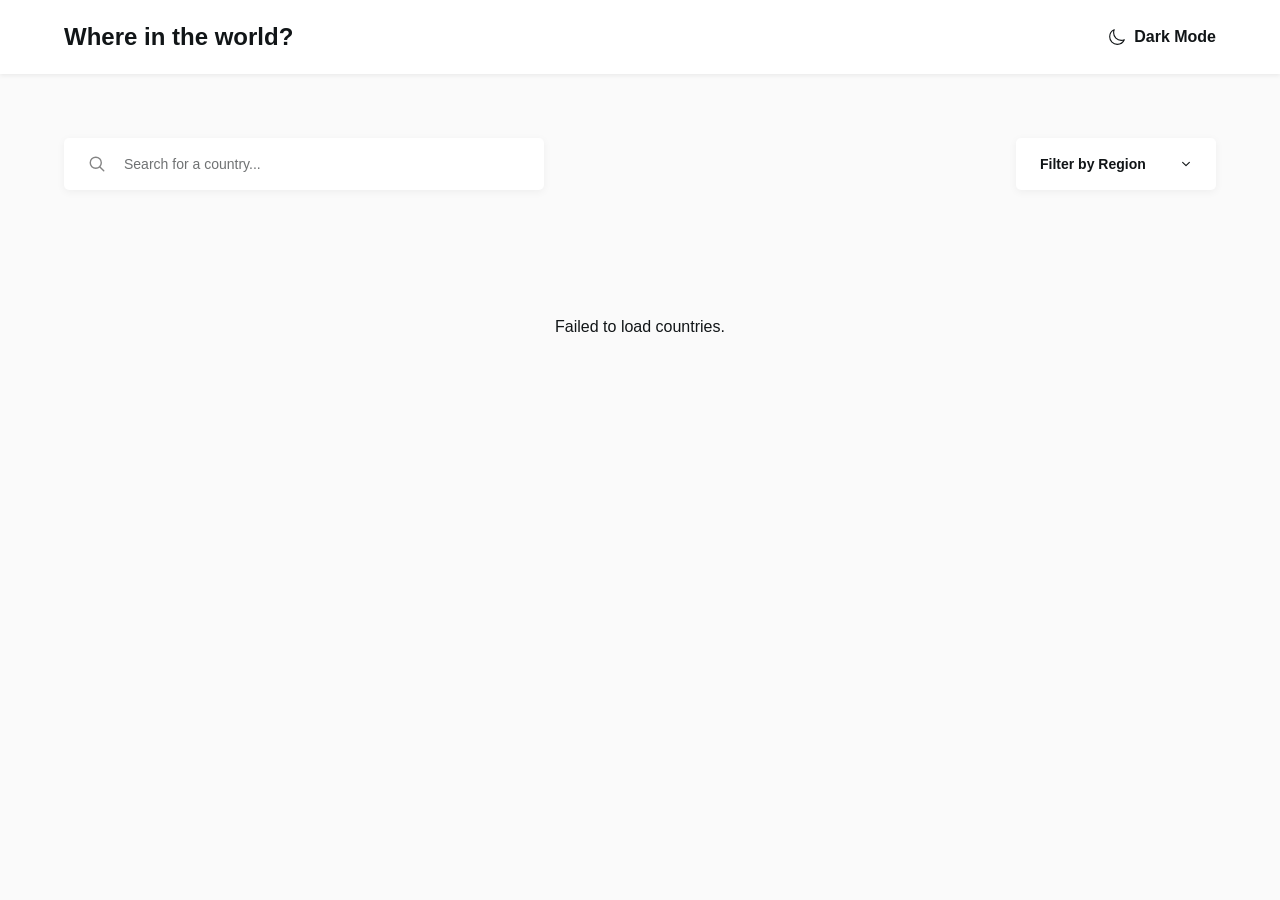
<file: index.html>
<!doctype html>
<html lang="en">
  <head>
    <meta charset="UTF-8" />
    <meta name="viewport" content="width=device-width, initial-scale=1.0" />
    <title>REST Countries API</title>
    <link rel="stylesheet" href="style.css" />
  </head>
  <body>
    <header>
      <div class="header-container">
        <h1>Where in the world?</h1>
        <button id="theme-toggle">
          <svg
            xmlns="http://www.w3.org/2000/svg"
            viewBox="0 0 512 512"
            class="theme-icon moon-icon"
          >
            <path
              d="M160 136c0-30.62 4.51-61.61 16-88C99.57 81.27 48 159.32 48 248c0 119.29 96.71 216 216 216 88.68 0 166.73-51.57 200-128-26.39 11.49-57.38 16-88 16-119.29 0-216-96.71-216-216z"
              fill="none"
              stroke="currentColor"
              stroke-linecap="round"
              stroke-linejoin="round"
              stroke-width="32"
            />
          </svg>
          <svg
            xmlns="http://www.w3.org/2000/svg"
            viewBox="0 0 512 512"
            class="theme-icon sun-icon"
          >
            <path
              fill="none"
              stroke="currentColor"
              stroke-linecap="round"
              stroke-miterlimit="10"
              stroke-width="32"
              d="M256 48v48M256 416v48M416 256h48M48 256h48M369.44 142.56l-33.94 33.94M176.5 335.5l-33.94 33.94M403.38 403.38l-33.94-33.94M142.56 142.56l-33.94-33.94"
            />
            <circle
              cx="256"
              cy="256"
              r="80"
              fill="none"
              stroke="currentColor"
              stroke-linecap="round"
              stroke-miterlimit="10"
              stroke-width="32"
            />
          </svg>

          <span>Dark Mode</span>
        </button>
      </div>
    </header>

    <main>
      <div id="main-view">
        <div class="controls-container">
          <div class="search-wrapper">
            <input
              type="text"
              id="search-input"
              placeholder="Search for a country..."
            />
          </div>
          <div class="custom-select-wrapper">
            <div class="custom-select-trigger">
              <span>Filter by Region</span>
              <svg
                xmlns="http://www.w3.org/2000/svg"
                viewBox="0 0 512 512"
                class="select-arrow"
              >
                <path
                  d="m112 184 144 144 144-144"
                  fill="none"
                  stroke="currentColor"
                  stroke-linecap="round"
                  stroke-linejoin="round"
                  stroke-width="48px"
                />
              </svg>
            </div>
            <div class="custom-options">
              <span class="custom-option" data-value="">All Regions</span>
              <span class="custom-option" data-value="africa">Africa</span>
              <span class="custom-option" data-value="americas">Americas</span>
              <span class="custom-option" data-value="asia">Asia</span>
              <span class="custom-option" data-value="europe">Europe</span>
              <span class="custom-option" data-value="oceania">Oceania</span>
            </div>
          </div>
        </div>
        <div id="countries-grid" class="countries-grid"></div>
      </div>
      <div id="detail-view" class="detail-view hidden"></div>
    </main>
    <script src="app.js"></script>
  </body>
</html>
</file>
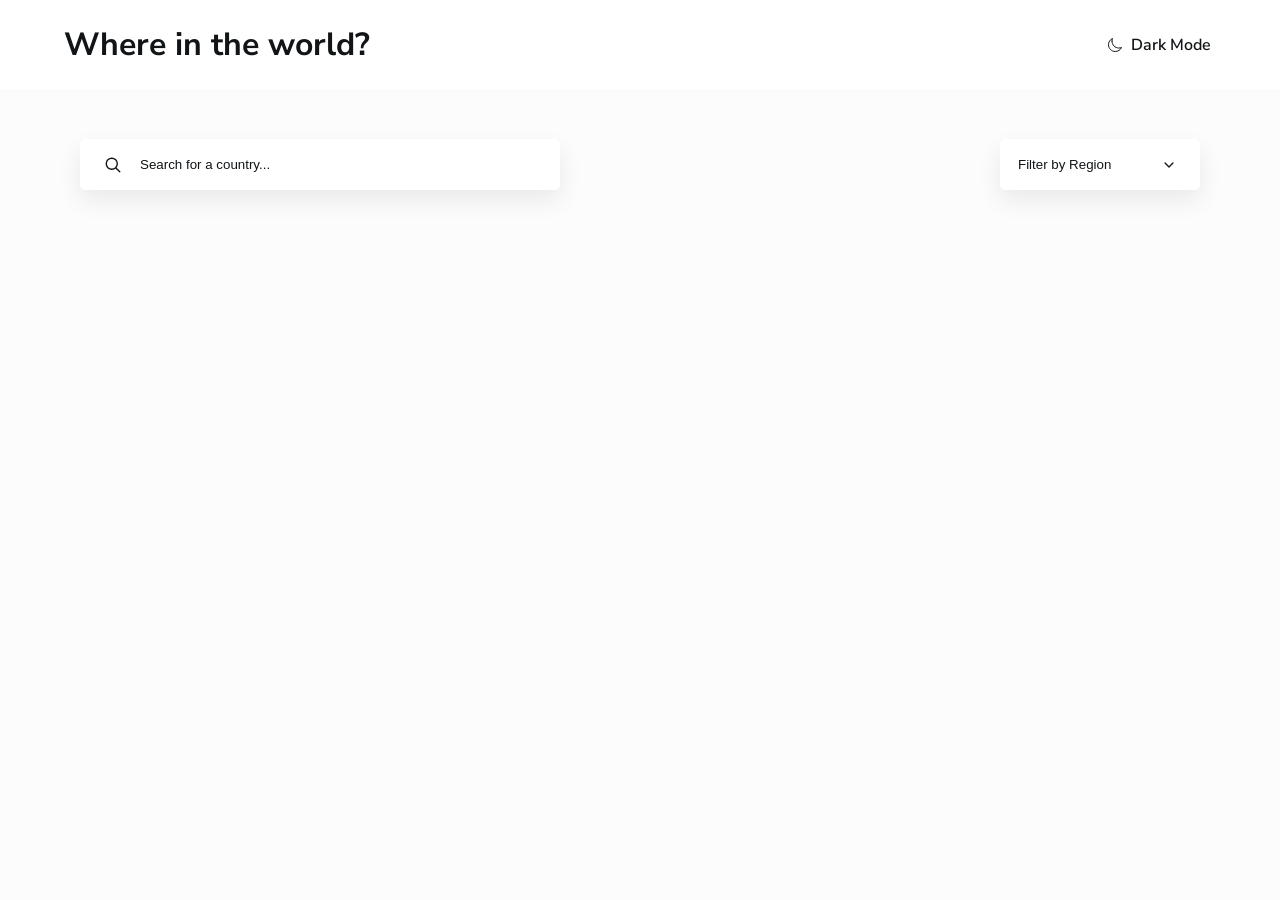
<file: myOldWork/index.html>
<!doctype html>
<html lang="en">
  <head>
    <meta charset="UTF-8" />
    <meta name="viewport" content="width=device-width, initial-scale=1.0" />
    <title>Document</title>
    <link rel="stylesheet" href="style.css" />
    <script src="app.js" defer></script>
  </head>
  <body>
    <header>
      <h1>Where in the world?</h1>
      <button>
        <svg
          xmlns="http://www.w3.org/2000/svg"
          viewBox="0 0 512 512"
          class="ionicon"
        >
          <path
            d="M160 136c0-30.62 4.51-61.61 16-88C99.57 81.27 48 159.32 48 248c0 119.29 96.71 216 216 216 88.68 0 166.73-51.57 200-128-26.39 11.49-57.38 16-88 16-119.29 0-216-96.71-216-216"
            fill="none"
            stroke="currentColor"
            stroke-linecap="round"
            stroke-linejoin="round"
            stroke-width="32px"
          /></svg>Dark Mode
      </button>
    </header>
    <nav>
      <input type="text" placeholder="Search for a country..." id="input" />
      <select name="" id="select">
        <option value="" selected disabled hidden>Filter by Region</option>
        <option value="">All Regions</option>
        <option value="africa">Africa</option>
        <option value="americas">Americas</option>
        <option value="asia">Asia</option>
        <option value="europe">Europe</option>
        <option value="oceania">Oceania</option>
      </select>
    </nav>
    <main class="countries-grid"></main>
  </body>
</html>
</file>
<file: style.css>
:root {
    --background-color: hsl(0, 0%, 98%);
    --text-color: hsl(200, 15%, 8%);
    --elements-color: hsl(0, 0%, 100%);
}

body.dark-theme {
    --background-color: hsl(207, 26%, 17%);
    --text-color: hsl(0, 0%, 100%);
    --elements-color: hsl(209, 23%, 22%);
}

* {
    box-sizing: border-box;
    margin: 0;
    padding: 0;
}

body {
    font-family: 'Nunito Sans', sans-serif;
    background-color: var(--background-color);
    color: var(--text-color);
    transition: background-color 0.3s ease, color 0.3s ease;
}

header {
    background-color: var(--elements-color);
    box-shadow: 0 2px 4px rgba(0, 0, 0, 0.06);
    transition: background-color 0.3s ease;
}

.header-container {
    padding: 23px min(5vw, 80px);
    background-color: var(--elements-color);
    display: grid;
    grid-template-columns: repeat(auto-fit, minmax(200px, 480px));
    justify-content: space-between;
    gap: 20px;
}

.header-container>*:last-child {
    margin-left: auto;
}

header h1 {
    font-size: 24px;
    font-weight: 800;
}

header button {
    display: flex;
    align-items: center;
    gap: 8px;
    background: none;
    border: none;
    color: var(--text-color);
    font-size: 16px;
    font-weight: 600;
    cursor: pointer;
    transition: color 0.3s ease;
}

.theme-icon {
    width: 18px;
    height: 18px;
}

.sun-icon {
    display: none;
}

.moon-icon {
    display: block;
}

body.dark-theme .moon-icon {
    display: none;
}

body.dark-theme .sun-icon {
    display: block;
}

.controls-container {
    max-width: 1440px;
    margin: 0 auto;
    padding: min(5vw, 80px);
    display: flex;
    justify-content: space-between;
    align-items: center;
    flex-wrap: wrap;
    gap: 40px;
}

.search-wrapper {
    width: 480px;
    position: relative;
}

#search-input {
    width: 100%;
    padding: 18px 18px 18px 60px;
    background-color: var(--elements-color);
    color: var(--text-color);
    border: none;
    border-radius: 5px;
    box-shadow: 0 2px 9px rgba(0, 0, 0, 0.05);
    font-size: 14px;
    outline: none;
    transition: background-color 0.3s ease, color 0.3s ease, background-image 0.3s ease;
    background-repeat: no-repeat;
    background-position: left 24px center;
    background-size: 18px;
    background-image: url("data:image/svg+xml;utf8,<svg xmlns='http://www.w3.org/2000/svg' viewBox='0 0 512 512'><path d='M221.09 64a157.09 157.09 0 10157.09 157.09A157.1 157.1 0 00221.09 64z' fill='none' stroke='%23848484' stroke-miterlimit='10' stroke-width='40'/><path fill='none' stroke='%23848484' stroke-linecap='round' stroke-miterlimit='10' stroke-width='40' d='M338.29 338.29L448 448'/></svg>");
}

body.dark-theme #search-input {
    background-image: url("data:image/svg+xml;utf8,<svg xmlns='http://www.w3.org/2000/svg' viewBox='0 0 512 512'><path d='M221.09 64a157.09 157.09 0 10157.09 157.09A157.1 157.1 0 00221.09 64z' fill='none' stroke='%23ffffff' stroke-miterlimit='10' stroke-width='40'/><path fill='none' stroke='%23ffffff' stroke-linecap='round' stroke-miterlimit='10' stroke-width='40' d='M338.29 338.29L448 448'/></svg>");
}

#search-input::placeholder {
    color: var(--text-color);
    opacity: 0.6;
}

.custom-select-wrapper {
    position: relative;
    width: 200px;
    user-select: none;
}

.custom-select-trigger {
    display: flex;
    align-items: center;
    justify-content: space-between;
    padding: 18px 24px;
    background-color: var(--elements-color);
    color: var(--text-color);
    border-radius: 5px;
    box-shadow: 0 2px 9px rgba(0, 0, 0, 0.05);
    cursor: pointer;
    font-size: 14px;
    font-weight: 600;
    transition: background-color 0.3s ease, color 0.3s ease;
}

.select-arrow {
    width: 12px;
    height: 12px;
    transition: transform 0.3s ease;
}

.custom-select-wrapper.open .select-arrow {
    transform: rotate(180deg);
}

.custom-options {
    position: absolute;
    top: calc(100% + 8px);
    left: 0;
    right: 0;
    background-color: var(--elements-color);
    border-radius: 5px;
    box-shadow: 0 2px 9px rgba(0, 0, 0, 0.05);
    display: none;
    z-index: 10;
    padding: 8px 0;
    transition: background-color 0.3s ease;
}

.custom-select-wrapper.open .custom-options {
    display: block;
}

.custom-option {
    display: block;
    padding: 10px 24px;
    color: var(--text-color);
    font-size: 14px;
    cursor: pointer;
    transition: background-color 0.2s ease;
}

.custom-option:hover {
    background-color: rgba(0, 0, 0, 0.05);
}

body.dark-theme .custom-option:hover {
    background-color: rgba(255, 255, 255, 0.05);
}

.countries-grid {
    max-width: 1440px;
    margin: 0 auto;
    padding: min(5vw, 80px);
    display: grid;
    grid-template-columns: repeat(auto-fill, minmax(260px, 1fr));
    gap: 75px;
}

.country-card {
    background-color: var(--elements-color);
    border-radius: 5px;
    box-shadow: 0 2px 9px rgba(0, 0, 0, 0.05);
    overflow: hidden;
    transition: background-color 0.3s ease, transform 0.2s ease;
    cursor: pointer;
}

.country-card:hover {
    transform: translateY(-5px);
}

.country-card img {
    width: 100%;
    height: 160px;
    object-fit: cover;
    display: block;
    border-bottom: 1px solid rgba(0, 0, 0, 0.05);
}

body.dark-theme .country-card img {
    border-bottom: 1px solid rgba(255, 255, 255, 0.05);
}

.country-info {
    padding: 24px 24px 48px 24px;
}

.country-info h2 {
    font-size: 18px;
    font-weight: 800;
    margin-bottom: 16px;
}

.country-info p {
    font-size: 14px;
    margin-bottom: 8px;
}

.country-info p strong {
    font-weight: 600;
}

.hidden {
    display: none !important;
}

.detail-view {
    max-width: 1440px;
    margin: 0 auto;
    /* padding: 48px 80px; */
    padding: min(5vw, 80px);
}

.back-btn {
    display: inline-flex;
    align-items: center;
    gap: 10px;
    padding: 10px 32px;
    background-color: var(--elements-color);
    color: var(--text-color);
    border: none;
    border-radius: 6px;
    box-shadow: 0 0 7px rgba(0, 0, 0, 0.2);
    font-size: 16px;
    font-weight: 600;
    cursor: pointer;
    margin-bottom: 80px;
    transition: background-color 0.3s, color 0.3s;
}

.detail-container {
    display: flex;
    align-items: center;
    gap: 120px;
    flex-wrap: wrap;
}

.detail-flag {
    flex: 1;
    min-width: 300px;
    max-width: 560px;
}

.detail-flag img {
    width: 100%;
    height: auto;
    border-radius: 4px;
    box-shadow: 0 0 10px rgba(0, 0, 0, 0.1);
}

.detail-content {
    flex: 1;
    min-width: 300px;
}

.detail-content h2 {
    font-size: 32px;
    font-weight: 800;
    margin-bottom: 24px;
}

.info-columns {
    display: flex;
    justify-content: space-between;
    gap: 40px;
    flex-wrap: wrap;
    margin-bottom: 68px;
}

.info-col p {
    font-size: 16px;
    margin-bottom: 12px;
    line-height: 1.8;
}

.info-col p strong {
    font-weight: 600;
}

.borders-container {
    display: flex;
    align-items: center;
    gap: 16px;
    flex-wrap: wrap;
}

.borders-container strong {
    font-size: 16px;
    font-weight: 600;
}

.border-tags {
    display: flex;
    gap: 10px;
    flex-wrap: wrap;
}

.border-tag {
    padding: 6px 24px;
    background-color: var(--elements-color);
    color: var(--text-color);
    font-size: 14px;
    border-radius: 4px;
    box-shadow: 0 0 4px rgba(0, 0, 0, 0.1);
    transition: background-color 0.3s;
}
</file>
<file: myOldWork/style.css>
@import url('https://fonts.googleapis.com/css2?family=Nunito+Sans:wght@300;600;800&display=swap');
:root {
    --background-color: hsl(0, 0%, 99%);
    --text-color: hsl(200, 15%, 8%);
    --elements-color: hsl(0, 100%, 100%);
    --input-color: hsl(0, 0%, 50%);

    --font-family: 'Nunito Sans', sans-serif;
}

* {
    margin: 0;
    padding: 0;
    box-sizing: border-box;
}

body {
    font-family: var(--font-family);
    background-color: var(--background-color);
    color: var(--text-color);
    min-height: 100vh;
}

header {
    padding: 23px min(5vw, 80px);
    background-color: var(--elements-color);
    display: grid;
    grid-template-columns: repeat(auto-fit, minmax(200px, 480px));
    justify-content: space-between;
    gap: 20px;
}

header > *:last-child {
    margin-left: auto;
}

header button svg {
    width: 16px;
    height: 16px;
    display: inline-block;
}

header button svg {
    width: 16px;
    height: 16px;
    display: inline-block;
}

button {
    background-color: var(--elements-color);
    cursor: pointer;
    font-family: inherit;
    font-weight: 600;
    border: none;
    font-size: 16px;
    display: flex;
    align-items: center;
    gap: 8px;
    padding: 5px;
    border-radius: 5px;
}

nav {
    padding: 50px 80px;
    display: grid;
    grid-template-columns: repeat(auto-fit, minmax(200px, 480px));
    justify-content: space-between;
    gap: 20px;
}
nav > *:last-child {
    margin-left: auto;
}


input {
    background-color: var(--elements-color);
    border-radius: 5px;
    border: none;
    padding: 18px;
    max-width: 480px;
    width: 100%;
    box-shadow: 0 10px 25px rgba(0, 0, 0, 0.08);
}

select {
    box-shadow: 0 10px 25px rgba(0, 0, 0, 0.08);
    background-color: var(--elements-color);
    border-radius: 5px;
    border: none;
    padding: 18px;
    width: 200px;
}

.countries-grid {
    padding: min(5vw, 80px);
    display: grid;
    grid-template-columns: repeat(auto-fill, minmax(250px, 1fr));
    grid-gap: 50px;
}

.country-card {
    background-color: var(--elements-color);
    border-radius: 5px;
    box-shadow: 0 10px 25px rgba(0, 0, 0, 0.09);
    overflow: hidden;
    display: flex;
    flex-direction: column;
}

.country-card img {
    width: 100%;
    height: 160px;
    object-fit: cover;
    border: 1px solid rgba(0, 0, 0, 0.05);
}

.country-info {
    padding: 24px;
}

body.dark-theme {
    --background-color: hsl(207, 26%, 17%);
    --text-color: hsl(0, 0%, 100%);
    --elements-color: hsl(209, 23%, 22%);
    transition: background-color 0.6s ease, color 0.6s ease;
}

input::placeholder {
    color: var(--text-color);
    /* opacity: 0.6; */
}

input,
select,
header button {
    background-color: var(--elements-color);
    color: var(--text-color);
    transition: background-color 0.6s ease, color 0.6s ease;
}

#select {
    -webkit-appearance: none;
    -moz-appearance: none;
    appearance: none;
    padding-right: 40px;

    background-repeat: no-repeat;
    background-position: right 24px center;
    background-size: 14px;
    background-image: url("data:image/svg+xml;utf8,<svg xmlns='http://www.w3.org/2000/svg' viewBox='0 0 512 512'><path d='m112 184 144 144 144-144' fill='none' stroke='%23111517' stroke-linecap='round' stroke-linejoin='round' stroke-width='48px'/></svg>");
}

body.dark-theme #select {
    background-image: url("data:image/svg+xml;utf8,<svg xmlns='http://www.w3.org/2000/svg' viewBox='0 0 512 512'><path d='m112 184 144 144 144-144' fill='none' stroke='%23ffffff' stroke-linecap='round' stroke-linejoin='round' stroke-width='48px'/></svg>");
}

#input {
    padding-left: 60px;

    background-repeat: no-repeat;
    background-position: left 24px center;
    background-size: 18px;
    background-image: url("data:image/svg+xml;utf8,<svg xmlns='http://www.w3.org/2000/svg' viewBox='0 0 512 512'><path d='M221.09 64a157.09 157.09 0 10157.09 157.09A157.1 157.1 0 00221.09 64z' fill='none' stroke='%23111517' stroke-miterlimit='10' stroke-width='40'/><path fill='none' stroke='%23111517' stroke-linecap='round' stroke-miterlimit='10' stroke-width='40' d='M338.29 338.29L448 448'/></svg>");
    transition: background-image 0.3s ease, background-color 0.3s ease, color 0.3s ease;
}

body.dark-theme #input {
    background-image: url("data:image/svg+xml;utf8,<svg xmlns='http://www.w3.org/2000/svg' viewBox='0 0 512 512'><path d='M221.09 64a157.09 157.09 0 10157.09 157.09A157.1 157.1 0 00221.09 64z' fill='none' stroke='%23ffffff' stroke-miterlimit='10' stroke-width='40'/><path fill='none' stroke='%23ffffff' stroke-linecap='round' stroke-miterlimit='10' stroke-width='40' d='M338.29 338.29L448 448'/></svg>");
}

.custom-select-wrapper {
    position: relative;
    width: 200px;
    user-select: none;
}

.custom-select-trigger {
    display: flex;
    align-items: center;
    justify-content: space-between;
    padding: 14px 24px;
    background-color: var(--elements-color);
    color: var(--text-color);
    border-radius: 5px;
    box-shadow: 0 2px 9px rgba(0, 0, 0, 0.05);
    cursor: pointer;
    transition: background-color 0.3s, color 0.3s;
}
</file>
